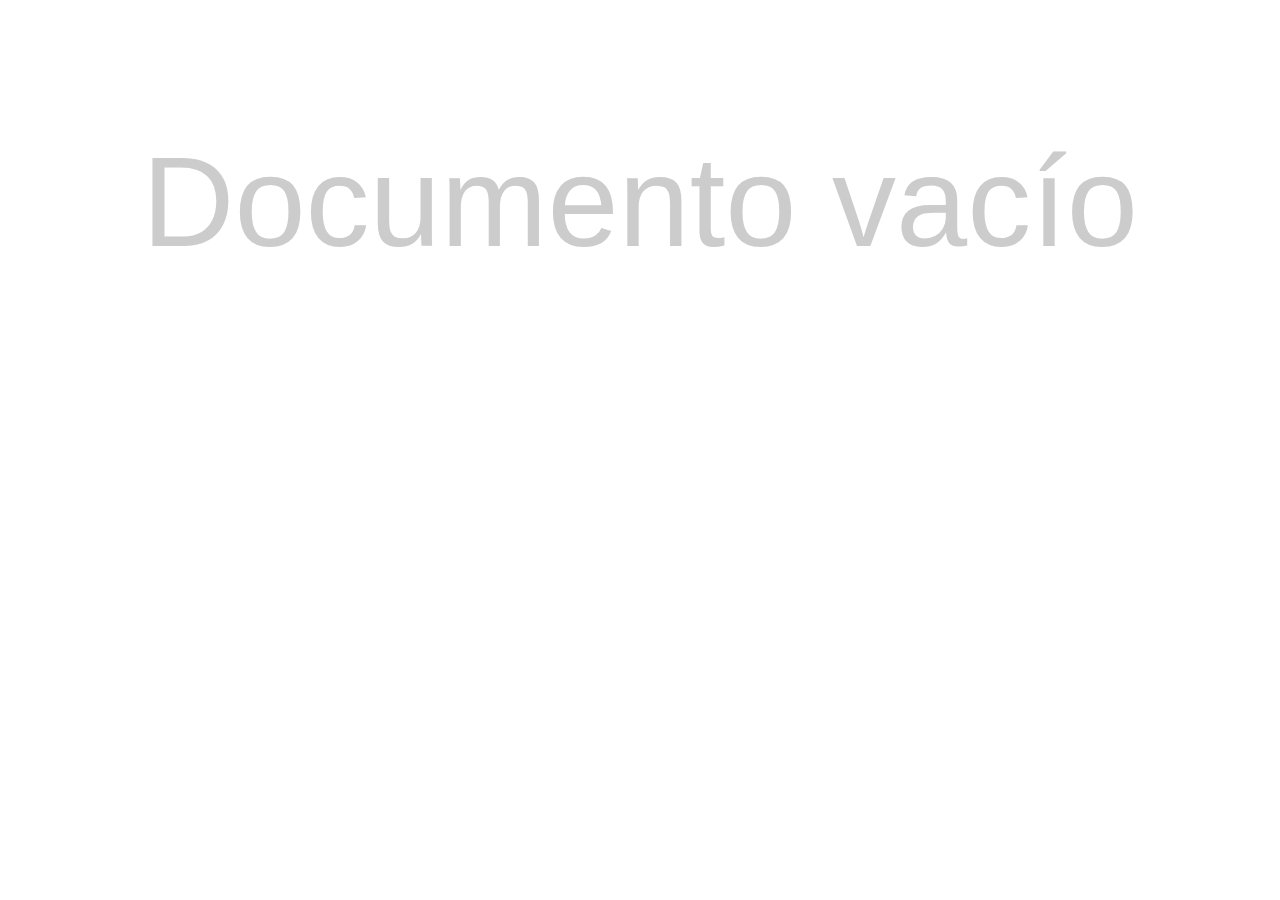
<file: vacio.html>
<!DOCTYPE html PUBLIC "-//W3C//DTD XHTML 1.0 Strict//EN" "http://www.w3.org/TR/xhtml1/DTD/xhtml1-strict.dtd">

<html xmlns="http://www.w3.org/1999/xhtml" xml:lang="es" lang="es">

<head>
  <meta http-equiv="content-type" content="text/html; charset=UTF-8" />
  <title>Documento vacío de acompañamiento a la práctica</title>
  <style type="text/css">
     body {
       text-align: center;
       font-family: verdana, arial, helvetica, sans-serif;
       font-size: 8em;
       color: #ccc;     
     }
  </style>
</head>

<body>
<p>Documento vacío</p>
</body>

</html>
</file>
